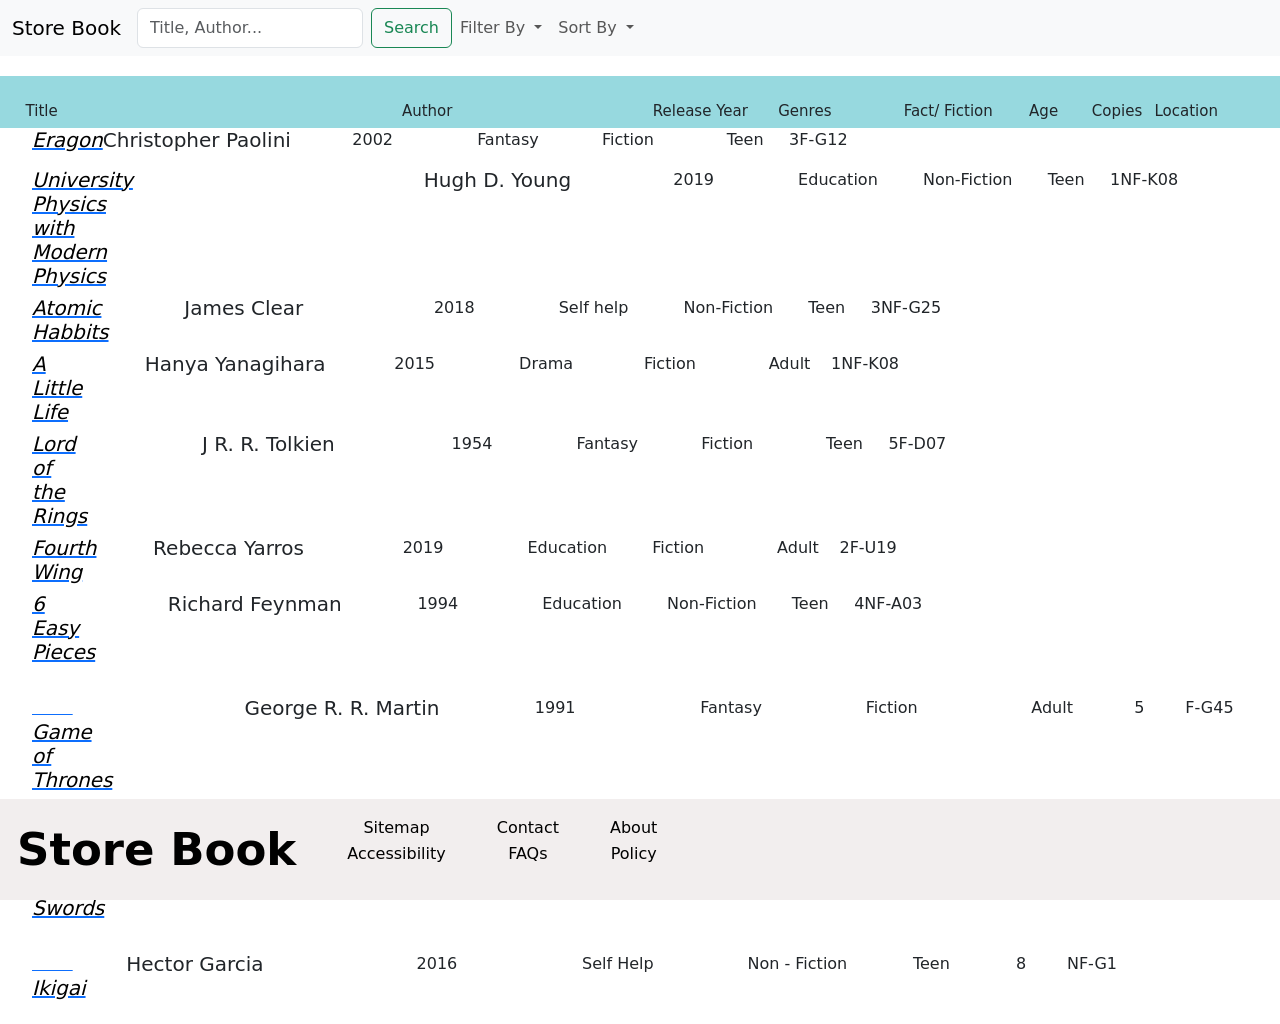
<file: index.html>
<!DOCTYPE html>
<html lang="en">
<head>
    <meta charset="UTF-8">
    <meta name="viewport" content="width=device-width, initial-scale=1.0">
    <title>Store-Book</title>
    <link href="https://cdn.jsdelivr.net/npm/bootstrap@5.3.8/dist/css/bootstrap.min.css" rel="stylesheet" integrity="sha384-sRIl4kxILFvY47J16cr9ZwB07vP4J8+LH7qKQnuqkuIAvNWLzeN8tE5YBujZqJLB" crossorigin="anonymous">
    <script src="https://cdn.jsdelivr.net/npm/bootstrap@5.3.8/dist/js/bootstrap.bundle.min.js" integrity="sha384-FKyoEForCGlyvwx9Hj09JcYn3nv7wiPVlz7YYwJrWVcXK/BmnVDxM+D2scQbITxI" crossorigin="anonymous"></script>
    <link rel="stylesheet" href="style.css">
    <script src="script.js" defer></script>
</head>
<body>
    <nav class="navbar navbar-expand-lg navbar-light bg-light">
  <div class="container-fluid">
    <a class="navbar-brand" href="#">Store Book</a>
    <button class="navbar-toggler" type="button" data-bs-toggle="collapse" data-bs-target="#navbarSupportedContent" aria-controls="navbarSupportedContent" aria-expanded="false" aria-label="Toggle navigation">
      <span class="navbar-toggler-icon"></span>
    </button>
    <div class="collapse navbar-collapse" id="navbarSupportedContent">
      <ul class="navbar-nav me-auto mb-2 mb-lg-0">
        <form class="d-flex" id="searchBar">
            <input class="form-control me-2" type="search" placeholder="Title, Author..." aria-label="Search" id="searchInput">
            <button class="btn btn-outline-success" type="submit">Search</button>
        </form>
        <li class="nav-item dropdown">
            <a class="nav-link dropdown-toggle" href="#" id="filterDropdown" role="button" 
                data-bs-toggle="dropdown" aria-expanded="false">
                Filter By
            </a>
            <ul class="dropdown-menu p-3" aria-labelledby="filterDropdown" style="min-width: 250px;">
                
                <!-- Genre -->
                <li>
                <h6 class="dropdown-header">Genre</h6>
                <div class="form-check">
                    <input class="form-check-input" type="checkbox" value="fiction" id="fictionCheck">
                    <label class="form-check-label" for="fictionCheck">
                    Fiction
                    </label>
                </div>
                <div class="form-check">
                    <input class="form-check-input" type="checkbox" value="nonfiction" id="nonFictionCheck">
                    <label class="form-check-label" for="nonFictionCheck">
                    Non-Fiction
                    </label>
                </div>
                </li>

                <li><hr class="dropdown-divider"></li>

                <!-- Age Rating -->
                <li>
                <h6 class="dropdown-header">Age Rating</h6>
                <div class="form-check">
                    <input class="form-check-input" type="checkbox" value="children" id="childrenCheck">
                    <label class="form-check-label" for="childrenCheck">
                    Children (0–12)
                    </label>
                </div>
                <div class="form-check">
                    <input class="form-check-input" type="checkbox" value="teen" id="teenCheck">
                    <label class="form-check-label" for="teenCheck">
                    Teen (13–17)
                    </label>
                </div>
                <div class="form-check">
                    <input class="form-check-input" type="checkbox" value="adult" id="adultCheck">
                    <label class="form-check-label" for="adultCheck">
                    Adult (18+)
                    </label>
                </div>
                </li>

                <li><hr class="dropdown-divider"></li>

                <!-- Availability Toggle -->
                <li>
                <h6 class="dropdown-header">Availability</h6>
                <div class="form-check form-switch">
                    <input class="form-check-input" type="checkbox" id="availabilityToggle">
                    <label class="form-check-label" for="availabilityToggle">
                    Available Only
                    </label>
                </div>
                </li>

                <li><hr class="dropdown-divider"></li>

                <!-- Apply Button -->
                <li class="text-center">
                <button class="btn btn-sm btn-primary w-100 mt-2" id="applyFiltersBtn">Apply Filters</button>
                </li>

            </ul>
        </li>
        <li class="nav-item dropdown">
          <a class="nav-link dropdown-toggle" href="#" id="navbarDropdown" role="button" data-bs-toggle="dropdown" aria-expanded="false">
            Sort By
          </a>
          <ul class="dropdown-menu" aria-labelledby="navbarDropdown">
            
            <!-- Alphabetical -->
            <li><a class="dropdown-item fw-bold" href="#">Alphabetical</a></li>
            <li>
                <a class="dropdown-item" href="#" data-sort="title-asc">
                    A - Z
                </a>
            </li>
            <li>
                <a class="dropdown-item" href="#" data-sort="title-desc">
                    Z - A
                </a>
            </li>

            <li><hr class="dropdown-divider"></li>

            <!-- Data Published -->
            <li><a class="dropdown-item fw-bold" href="#">Date published</a></li>
            <li>
                <a class="dropdown-item" href="#" data-sort="date-desc">
                    Newest First
                </a>
            </li>  
            <li>
                <a class="dropdown-item" href="#" data-sort="date-asc">
                    Oldest First
                </a>
            </li>         
        </ul>
        </li>
      </ul>
    </div>
  </div>
</nav>

<section class="colTitles">
    <h3 class="ctitle">Title</h3>
    <h3 class="cauthor">Author</h3>
    <h3 class="cry">Release Year</h3>
    <h3 class="cgen">Genres</h3>
    <h3 class="cfof">Fact/ Fiction</h3>
    <h3 class="carating">Age</h3> 
    <h3 class="ccops">Copies</h3>
    <h3 class="clocation">Location</h3>

</section>

<section id="book">

    <ul class="listDesign">
        <li class="bookItem" id="book001">
            <a class="bookLink" href="Ullycheckout.html?title=Eragon">
            <h3 class="bookTitle">Eragon</h3>
            </a>
            <h4 class="Author">Christopher Paolini</h4>
            <p class="releaseYear">2002</p>
            <p class="genres">Fantasy</p>
            <p class="fictionOrNon">Fiction</p>
            <P class="ageRating">Teen</P>
            <p class="Number-of-copies">3</p>
            <p class="bookLocation">F-G12</p>
        </li>
        <li class="bookItem" id="book002">
            <a class="bookLink" href="Ullycheckout.html?title=University Physics with Modern Physics">
            <h3 class="bookTitle">University Physics with Modern Physics</h3>
            </a>
            <h4 class="Author">Hugh D. Young</h4>
            <p class="releaseYear">2019</p>
            <p class="genres">Education</p>
            <p class="fictionOrNon">Non-Fiction</p>
            <p class="ageRating">Teen</p>
            <p class="Number-of-copies">1</p>
            <p class="bookLocation">NF-K08</p>
        </li>
        <li class="bookItem" id="book003">
            <a class="bookLink" href="Ullycheckout.html?title=Atomic Habbits">
            <h3 class="bookTitle">Atomic Habbits</h3>
            </a>
            <h4 class="Author">James Clear</h4>
            <p class="releaseYear">2018</p>
            <p class="genres">Self help</p>
            <p class="fictionOrNon">Non-Fiction</p>
            <p class="ageRating">Teen</p>
            <p class="Number-of-copies">3</p>
            <p class="bookLocation">NF-G25</p>
        </li>
        <li class="bookItem" id="book004">
            <a class="bookLink" href="Ullycheckout.html?title=A Little Life">
            <h3 class="bookTitle">A Little Life</h3>
            </a>
            <h4 class="Author">Hanya Yanagihara</h4>
            <p class="releaseYear">2015</p>
            <p class="genres">Drama</p>
            <p class="fictionOrNon">Fiction</p>
            <p class="ageRating">Adult</p>
            <p class="Number-of-copies">1</p>
            <p class="bookLocation">NF-K08</p>
        </li>
        <li class="bookItem" id="book005">
            <a class="bookLink" href="Ullycheckout.html?title=Lord of the Rings">
            <h3 class="bookTitle">Lord of the Rings</h3>
            </a>
            <h4 class="Author">J R. R. Tolkien</h4>
            <p class="releaseYear">1954</p>
            <p class="genres">Fantasy</p>
            <p class="fictionOrNon">Fiction</p>
            <p class="ageRating">Teen</p>
            <p class="Number-of-copies">5</p>
            <p class="bookLocation">F-D07</p>
        </li>
        <li class="bookItem" id="book006">
            <a class="bookLink" href="Ullycheckout.html?title="Fourth Wing>
            <h3 class="bookTitle">Fourth Wing</h3>
            </a>
            <h4 class="Author">Rebecca Yarros</h4>
            <p class="releaseYear">2019</p>
            <p class="genres">Education</p>
            <p class="fictionOrNon">Fiction</p>
            <p class="ageRating">Adult</p>
            <p class="Number-of-copies">2</p>
            <p class="bookLocation">F-U19</p>
        </li>
        <li class="bookItem" id="book007">
            <a class="bookLink" href="Ullycheckout.html?title=6 Easy Pieces">
            <h3 class="bookTitle">6 Easy Pieces</h3>
            </a>
            <h4 class="Author">Richard Feynman</h4>
            <p class="releaseYear">1994</p>
            <p class="genres">Education</p>
            <p class="fictionOrNon">Non-Fiction</p>
            <p class="ageRating">Teen</p>
            <p class="Number-of-copies">4</p>
            <p class="bookLocation">NF-A03</p>
        </li>
        <li class="bookItem" id= "book008">
        <a class="bookLink" href="Ullycheckout.html?title=Game of Thrones">
            <h3 class="bookTitle">Game of Thrones</h3>
        </a>
            <h4 class="Author">George R. R. Martin</h4>
            <p class="releaseYear">1991</p>
            <p class="genres">Fantasy</p>
            <p class="fictionOrNon">Fiction</p>
            <P class="ageRating">Adult</P>
            <p class="Number-of-copies">5</p>
            <p class="bookLocation">F-G45</p>
        </li>
        <li class="bookItem" id= "book009">
        <a class="bookLink" href="Ullycheckout.html?title=Storm of Swords">
            <h3 class="bookTitle">Storm of Swords</h3>
    </a>
            <h4 class="Author">George R. R. Martin</h4>
            <p class="releaseYear">2000</p>
            <p class="genres">Fantasy</p>
            <p class="fictionOrNon">Fiction</p>
            <p class="ageRating">Adult</p>
            <p class="Number-of-copies">2</p>
            <p class="bookLocation">F-S20</p>
        </li>
        <li class="bookItem" id= "book010">
        <a class="bookLink" href="Ullycheckout.html?title=Ikigai">
            <h3 class="bookTitle">Ikigai</h3>
    </a>
            <h4 class="Author">Hector Garcia</h4>
            <p class="releaseYear">2016</p>
            <p class="genres">Self Help</p>
            <p class="fictionOrNon">Non - Fiction</p>
            <p class="ageRating">Teen</p>
            <p class="Number-of-copies">8</p>
            <p class="bookLocation">NF-G1</p>
        </li>
    </ul>

</section>



        <footer style="position: fixed; bottom: 0; left: 0; width: 100%; background-color: #F2EEEE; color: black; text-align: center; padding: 1rem;">
        <table class="tab-style">
            <thead class="foot-head" style="font-size: 5vh; float: left;">
               <tr>
                  <th>Store Book</th>
               </tr>
            </thead>
            <tbody class="tab-bod" style="float: right;">
               <tr>
                  <td class="td-row" style="padding-left: 50px;">Sitemap</td>
                  <td class="td-row" style="padding-left: 50px;">Contact</td>
                  <td class="td-row" style="padding-left: 50px;">About</td>
               </tr>
               <tr>
                  <td class="td-row" style="padding-left: 50px;">Accessibility</td>
                  <td class="td-row" style="padding-left: 50px;">FAQs</td>
                  <td class="td-row" style="padding-left: 50px;">Policy</td>
               </tr>
            </tbody>
         </table>
        </footer>
</body>
</html>
</file>
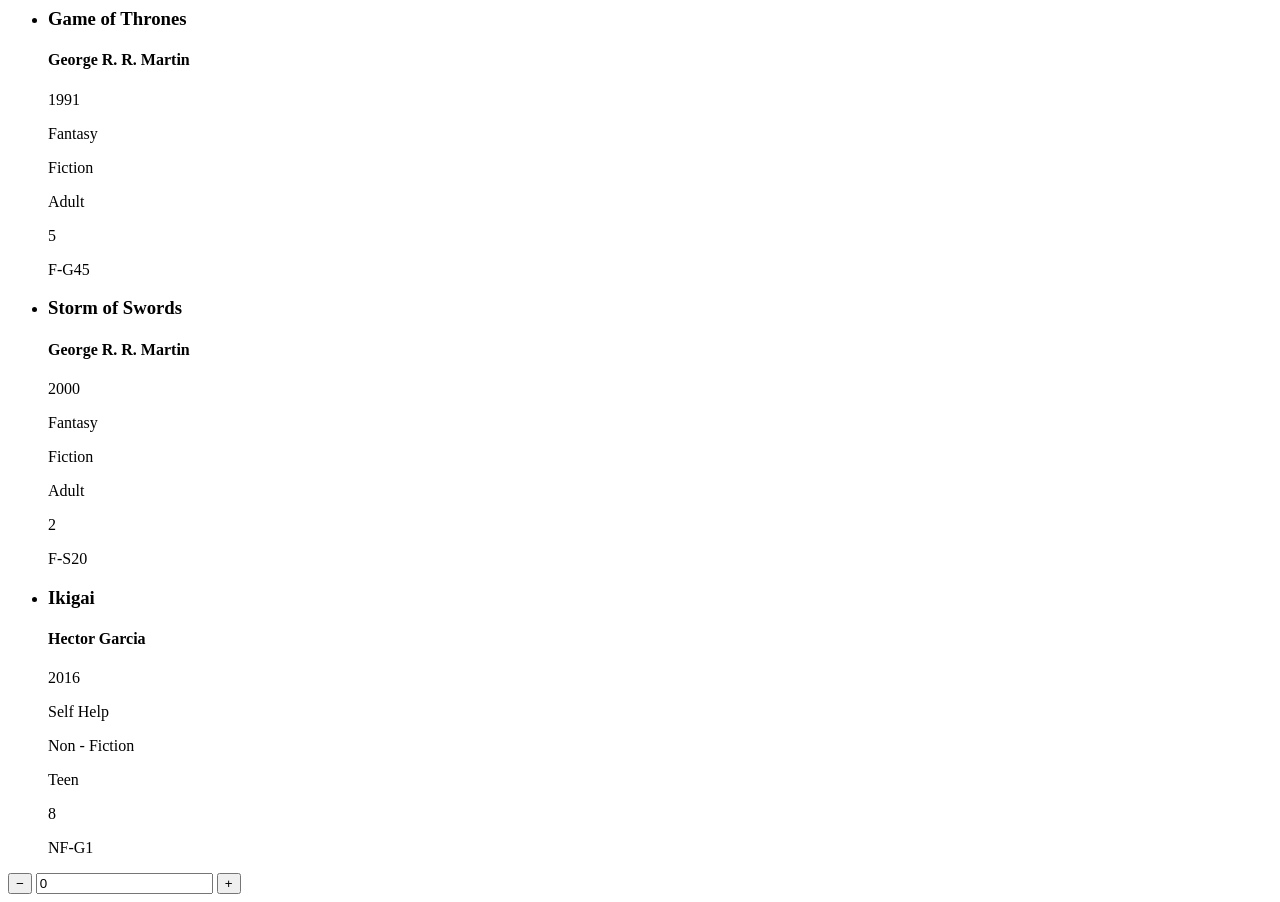
<file: bookcataloguegiles.html>
<ul>
    <li class="bookItem" id= 8>
        <h3 class="bookTitle">Game of Thrones</h3>
        <h4 class="Author">George R. R. Martin</h4>
        <p class="releaseYear">1991</p>
        <p class="genres">Fantasy</p>
        <p class="fictionOrNon">Fiction</p>
        <P class="ageRating">Adult</P>
        <p class="Number of copies">5</p>
        <p class="bookLocation">F-G45</p>
    </li>
    <li class="bookItem" id= 9>
        <h3 class="bookTitle">Storm of Swords</h3>
        <h4 class="Author">George R. R. Martin</h4>
        <p class="releaseYear">2000</p>
        <p class="genres">Fantasy</p>
        <p class="fictionOrNon">Fiction</p>
        <p class="ageRating">Adult</p>
        <p class="Number of copies">2</p>
        <p class="bookLocation">F-S20</p>
    </li>
    <li class="bookItem" id= 10>
        <h3 class="bookTitle">Ikigai</h3>
        <h4 class="Author">Hector Garcia</h4>
        <p class="releaseYear">2016</p>
        <p class="genres">Self Help</p>
        <p class="fictionOrNon">Non - Fiction</p>
        <p class="ageRating">Teen</p>
        <p class="Number of copies">8</p>
        <p class="bookLocation">NF-G1</p>
</ul> 


<!DOCTYPE html>
<html>
<head>
  <title>Counter</title>
</head>
<body>

  <button id="minus">−</button>
  <input type="number" value="0" id="input"/>
  <button id="plus">+</button>

  <script src="script.js"></script>

</body>
</html>
</file>
<file: style.css>
nav{
    background-color: #b6b6b6 !important;
    margin-bottom: 20px;
}
#return-date{
    margin-top:10px;
}
.checkout-text{
    margin-left:20px;
}




.bookTitle {
    width: 30%;
    color: rgb(0, 0, 0);
    font-weight: 400;
}

.bookItem {
    display: flex;
}

.bookItem h3 {
    font-size: 20px;
    font-style: italic;
} 

.bookItem h4 {
    font-size: 20px;
}

.Author {
    width: 20%;
}

.releaseYear {
    width: 10%;
}

.genres {
    width: 10%;
}

.fictionOrNon {
    width: 10%;
}

.ageRating {
    width: 5%;
}

.copies {
    width: 5%;
}

.bookLocation {
    width: 5%;
}

.colTitles {
    background-color: #97D9DF;
    display: flex;
    padding-left: 2%;
    padding-top: 2%;
}

.colTitles h3 {
    font-size: 15px;
    font-style: normal;
    font-weight: 100;
}



.ctitle {
    width: 30%;
}

.cauthor {
    width: 20%;
}

.cry {
    width: 10%;
}

.cgen {
    width: 10%;
}

.cfof {
    width: 10%;
}

.crating {
    width: 5%;
}

.carating {
    width: 5%;
}

.ccops {
    width: 5%;
}

.clocation {
    width: 5%;
}






@media (min-width: 800px) {
    .bookItem {
    display: flex;
    }
}
</file>
